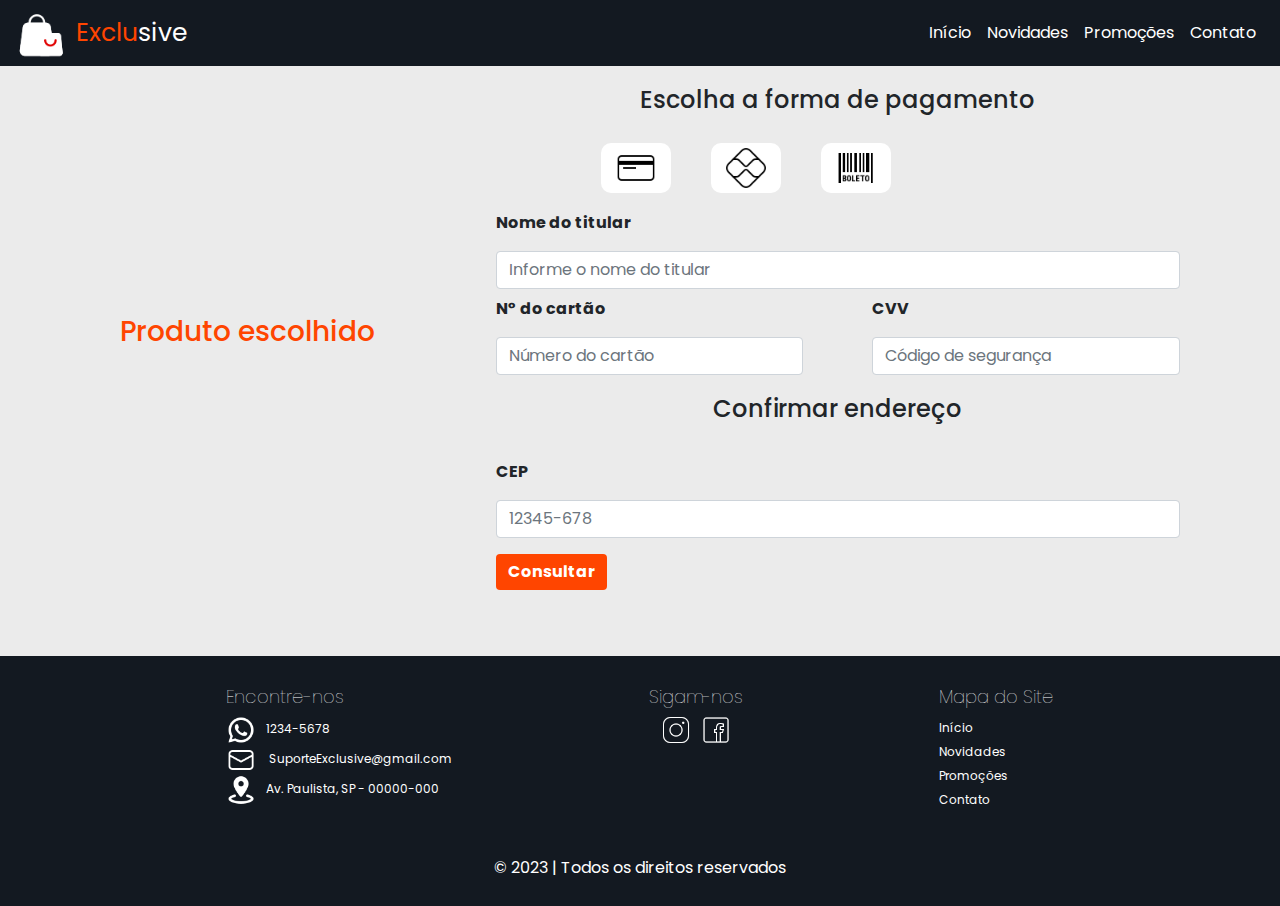
<file: checkout.html>
<!DOCTYPE html>
<html lang="pt-br">
<head>
    <meta charset="UTF-8">
    <meta name="viewport" content="width=device-width, initial-scale=1.0">
    <link rel="stylesheet" href="https://stackpath.bootstrapcdn.com/bootstrap/4.5.2/css/bootstrap.min.css">
    <script src="https://code.jquery.com/jquery-3.5.1.slim.min.js"></script>
    <script src="https://stackpath.bootstrapcdn.com/bootstrap/4.5.2/js/bootstrap.min.js"></script>

    <link rel="stylesheet" href="css/style.css">
    <link rel="stylesheet" href="css/checkout.css">
    <link rel="stylesheet" href="css/responsivo.css">
    <link rel="shortcut icon" href="img/shopping-bag.png" type="image/x-icon">
    <title>Checkout</title>
</head>
<body>
    <main>
        <header>
            <nav class="navbar navbar-expand-lg navbar-light bg-light nav-custom">
                <div class="logo">
                    <img src="img/compras02.png" alt="">  
                    <a class="navbar-brand link-logo" href="index.html"><span>Exclu</span>sive</a>
                </div>
                <button class="navbar-toggler btn-white" type="button" data-toggle="collapse" data-target="#navbarNav" aria-controls="navbarNav" aria-expanded="false" aria-label="Toggle navigation">
                  <span class="navbar-toggler-icon" ></span>
                </button>
                <div class="collapse navbar-collapse" id="navbarNav">
                  <ul class="navbar-nav ml-auto">
                    <li class="nav-item active">
                      <a class="nav-link link-custom" href="index.html">Início</a>
                    </li>
                    <li class="nav-item">
                      <a class="nav-link link-custom" href="#">Novidades</a>
                    </li>
                    <li class="nav-item">
                      <a class="nav-link link-custom" href="#">Promoções</a>
                    </li>
                    <li class="nav-item">
                      <a class="nav-link link-custom" href="#">Contato</a>
                    </li>
                  </ul>
                </div>
            </nav>
        </header>
        
       <section class="containerProdutoEscolhido">
            <div class="produtoCheck">
                <h3>Produto escolhido</h3>
                <div id="produto-info"></div>
            </div>

            <article>
                <div>
                    <div class="container-pagamento">
                        <h4>Escolha a forma de pagamento</h4>
                        <div class="formas-pagamento">
                            <div  class="item-pagamento">
                            <img src="img/cartao.png" alt=""> 
                            </div>
                            <div class="item-pagamento" >
                            <img src="img/pix.png" alt="">
                            </div>
                            <div class="item-pagamento">
                            <img src="img/boleto (1).png" alt=""> 
                            </div>
                        </div>

                    <div class="container-pagamento02">
                        <form class="cartao-info">
                            <div class="pagamento-info">
                            <label for="nomeTitular"> <strong>Nome do titular </strong></label>
                            <input type="text" id="nomeTitular" placeholder="Informe o nome do titular" required class="form-control">
                            </div>
                            <div class="pagamento-info-menor">
                                <div  class="pagamento-info pagamento-info2">
                                    <label for="numeroCartao"><strong> N° do cartão </strong></label>
                                    <input type="text" id="numeroCartao" placeholder="Número do cartão" required class="form-control">
                                </div>
                                <div  class="pagamento-info pagamento-info2">
                                    <label for="codSeguranca"> <strong>CVV </strong></label>
                                    <input type="text" id="codSeguranca" placeholder="Código de segurança" required class="form-control">
                                </div>
                            </div>         
                        </form>
                    </div>

                    <div class="endereco">
                        <h4>Confirmar endereço</h4>
                        <div id="address-info">
                            <div class="mb-3">
                                <label for="cepInput" class="form-label"> <strong> CEP </strong></label>
                                <input type="text" class="form-control" id="cepInput" placeholder="12345-678" required>
                            </div>
                            <button class="btn btn-primary" id="btnBuscar">Consultar</button>
                            <div id="resultado" class="mt-3"></div>
                        </div>
                    </div>
                </div>
                </div>

            </article>

        </section> 
        <section class="footer01">
            <div>
                <h4>Encontre-nos</h4>
                <ul>
                    <li><a href="#"><span><img src="img/whats.png" class="img-encontrenos"></span>1234-5678</a></li>
                    <li><a href="#"><span><img src="img/email (1).png" class="img-encontrenos"></span> SuporteExclusive@gmail.com</a></li>
                    <li><a href="#"> <span><img src="img/localizacao.png" class="img-encontrenos"></span>Av. Paulista, SP - 00000-000</a></li>
                </ul>
            </div>
            <article>
                <h4>Sigam-nos</h4>
                <div class="midia-social">
                    <div>
                        <img src="img/instagram.png">
                    </div>
                    <div>
                        <img src="img/facebook.png">
                    </div>
                </div>
            </article>

            <div>
                <h4>Mapa do Site</h4>
                <ul>
                    <li><a href="index.html">Início</a></li>
                    <li><a href="#">Novidades</a></li>
                    <li><a href="#">Promoções</a></li>
                    <li><a href="#">Contato</a></li>
                </ul>
            </div>
        </section>
        <footer class="footer02">
            <p> &copy; 2023 | Todos os direitos reservados</p>
        </footer>
    </main> 

    <script src="js/checkout.js"></script>
    <script src="https://cdn.jsdelivr.net/npm/@popperjs/core@2.11.8/dist/umd/popper.min.js" integrity="sha384-I7E8VVD/ismYTF4hNIPjVp/Zjvgyol6VFvRkX/vR+Vc4jQkC+hVqc2pM8ODewa9r" crossorigin="anonymous"></script>
    <script src="https://cdn.jsdelivr.net/npm/bootstrap@5.3.2/dist/js/bootstrap.min.js" integrity="sha384-BBtl+eGJRgqQAUMxJ7pMwbEyER4l1g+O15P+16Ep7Q9Q+zqX6gSbd85u4mG4QzX+" crossorigin="anonymous"></script>
</body>
</html>
</file>
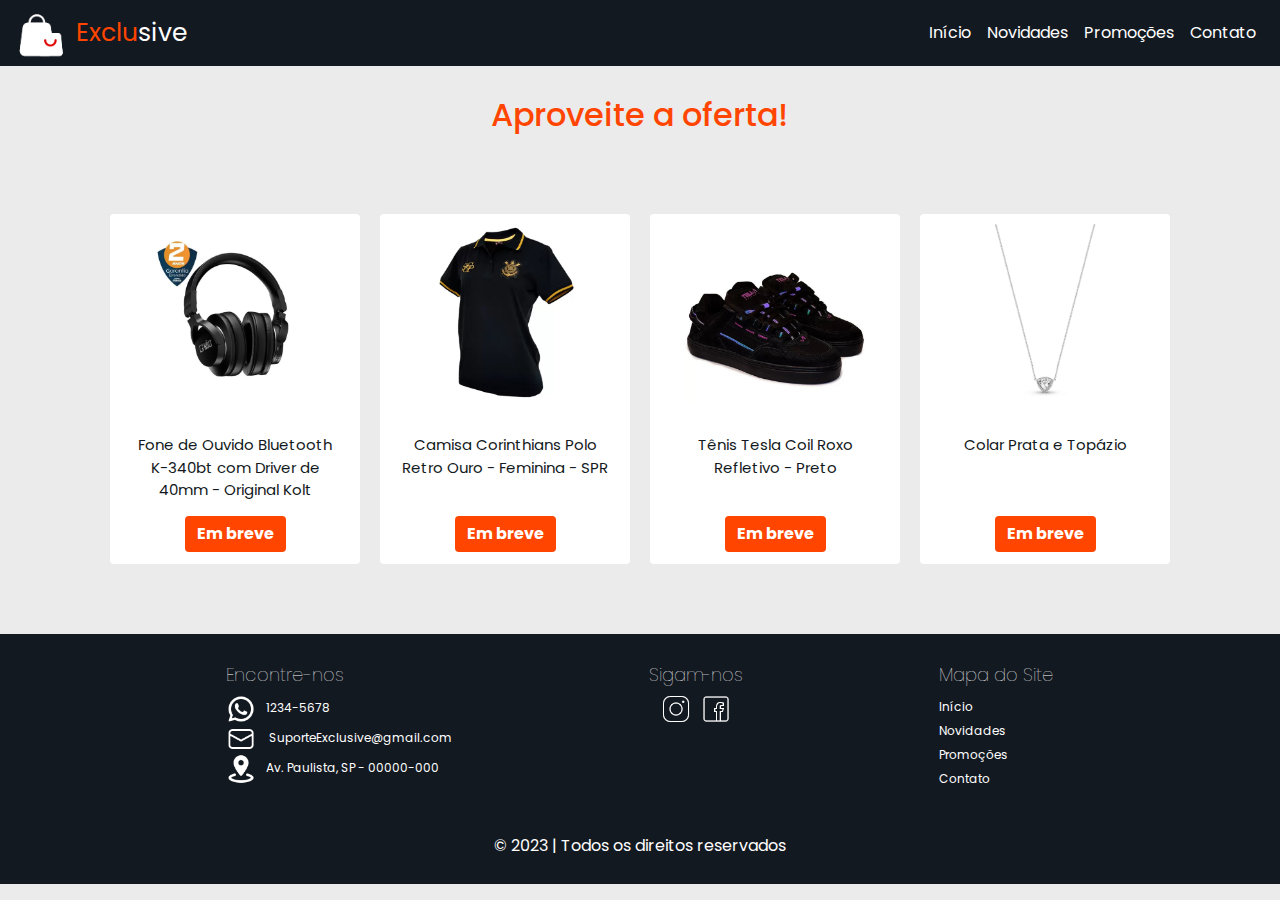
<file: especifico.html>
<!DOCTYPE html>
<html lang="pt-br">
<head>
    <meta charset="UTF-8">
    <meta name="viewport" content="width=device-width, initial-scale=1.0">
    <link rel="stylesheet" href="https://stackpath.bootstrapcdn.com/bootstrap/4.5.2/css/bootstrap.min.css">
    <script src="https://code.jquery.com/jquery-3.5.1.slim.min.js"></script>
    <script src="https://stackpath.bootstrapcdn.com/bootstrap/4.5.2/js/bootstrap.min.js"></script>

    <link rel="stylesheet" href="css/style.css">
    <link rel="stylesheet" href="css/responsivo.css">
    <link rel="shortcut icon" href="img/shopping-bag.png" type="image/x-icon">
    <title>Aproveite a Oferta!</title>
</head>
<body>
  <header>
    <nav class="navbar navbar-expand-lg navbar-light bg-light nav-custom">
        <div class="logo">
            <img src="img/compras02.png" alt="">  
            <a class="navbar-brand link-logo" href="index.html"><span>Exclu</span>sive</a>
        </div>
        <button class="navbar-toggler btn-white" type="button" data-toggle="collapse" data-target="#navbarNav" aria-controls="navbarNav" aria-expanded="false" aria-label="Toggle navigation">
          <span class="navbar-toggler-icon" ></span>
        </button>
        <div class="collapse navbar-collapse" id="navbarNav">
          <ul class="navbar-nav ml-auto">
            <li class="nav-item active">
              <a class="nav-link link-custom" href="index.html">Início</a>
            </li>
            <li class="nav-item">
              <a class="nav-link link-custom" href="#">Novidades</a>
            </li>
            <li class="nav-item">
              <a class="nav-link link-custom" href="#">Promoções</a>
            </li>
            <li class="nav-item">
              <a class="nav-link link-custom" href="#">Contato</a>
            </li>
          </ul>
        </div>
    </nav>
  </header>
    <main>
        <div class="container">
            <h2>Aproveite a oferta!</h2>
            <div id="produto"></div>
        </div>

        <section>
          <div class="card-outros-produtos">
            <div>
              <div class="card card02">
                <div class="card-card-head">
                    <img src="img/fone.jpg" alt="">
                </div>
                <div class="card-body">
                  <p>Fone de Ouvido Bluetooth K-340bt com Driver de 40mm - Original Kolt
                  </p>
                </div>
                  <div class="card-footer">
                    <button class="btn btn-primary">Em breve</button>
                  </div>
                </div>
            </div>

            <div>
              <div class="card card02">
                <div class="card-card-head">
                    <img src="img/camiseta.jpg" alt="">
                </div>
                <div class="card-body">
                  <p>Camisa Corinthians Polo Retro Ouro - Feminina - SPR
                  </p>
                </div>
                  <div class="card-footer">
                    <button class="btn btn-primary">Em breve</button>
                  </div>
                </div>
            </div>

            <div>
              <div class="card card02">
                <div class="card-card-head">
                    <img src="img/tenis.jpg" alt="">
                </div>
                <div class="card-body">
                  <p>Tênis Tesla Coil Roxo Refletivo - Preto
                  </p>
                </div>
                  <div class="card-footer">
                    <button class="btn btn-primary">Em breve</button>
                  </div>
                </div>
            </div>

            <div>
              <div class="card card02">
                <div class="card-card-head">
                    <img src="img/colar.jpg" alt="">
                </div>
                <div class="card-body card-paragrafo">
                  <p>Colar Prata e Topázio
                  </p>
                </div>
                  <div class="card-footer">
                    <button class="btn btn-primary">Em breve</button>
                  </div>
                </div>
            </div>
        </section>






        <section class="footer01">
          <div>
              <h4>Encontre-nos</h4>
              <ul>
                  <li><a href="#"><span><img src="img/whats.png" class="img-encontrenos"></span>1234-5678</a></li>
                  <li><a href="#"><span><img src="img/email (1).png" class="img-encontrenos"></span> SuporteExclusive@gmail.com</a></li>
                  <li><a href="#"> <span><img src="img/localizacao.png" class="img-encontrenos"></span>Av. Paulista, SP - 00000-000</a></li>
              </ul>
          </div>

          <article>
              <h4>Sigam-nos</h4>
              <div class="midia-social">
                  <div>
                      <img src="img/instagram.png">
                  </div>
                  <div>
                      <img src="img/facebook.png">
                  </div>
              </div>
          </article>
          <div>
              <h4>Mapa do Site</h4>
              <ul>
                  <li><a href="index.html">Início</a></li>
                  <li><a href="#">Novidades</a></li>
                  <li><a href="#">Promoções</a></li>
                  <li><a href="#">Contato</a></li>
              </ul>
          </div>
      </section>
      <footer class="footer02">
          <p> &copy; 2023 | Todos os direitos reservados</p>
      </footer>
    </main>

    <script src="js/especifico.js"></script>
    <script src="https://cdn.jsdelivr.net/npm/@popperjs/core@2.11.8/dist/umd/popper.min.js" integrity="sha384-I7E8VVD/ismYTF4hNIPjVp/Zjvgyol6VFvRkX/vR+Vc4jQkC+hVqc2pM8ODewa9r" crossorigin="anonymous"></script>
    <script src="https://cdn.jsdelivr.net/npm/bootstrap@5.3.2/dist/js/bootstrap.min.js" integrity="sha384-BBtl+eGJRgqQAUMxJ7pMwbEyER4l1g+O15P+16Ep7Q9Q+zqX6gSbd85u4mG4QzX+" crossorigin="anonymous"></script>
</body>
</html>
</file>
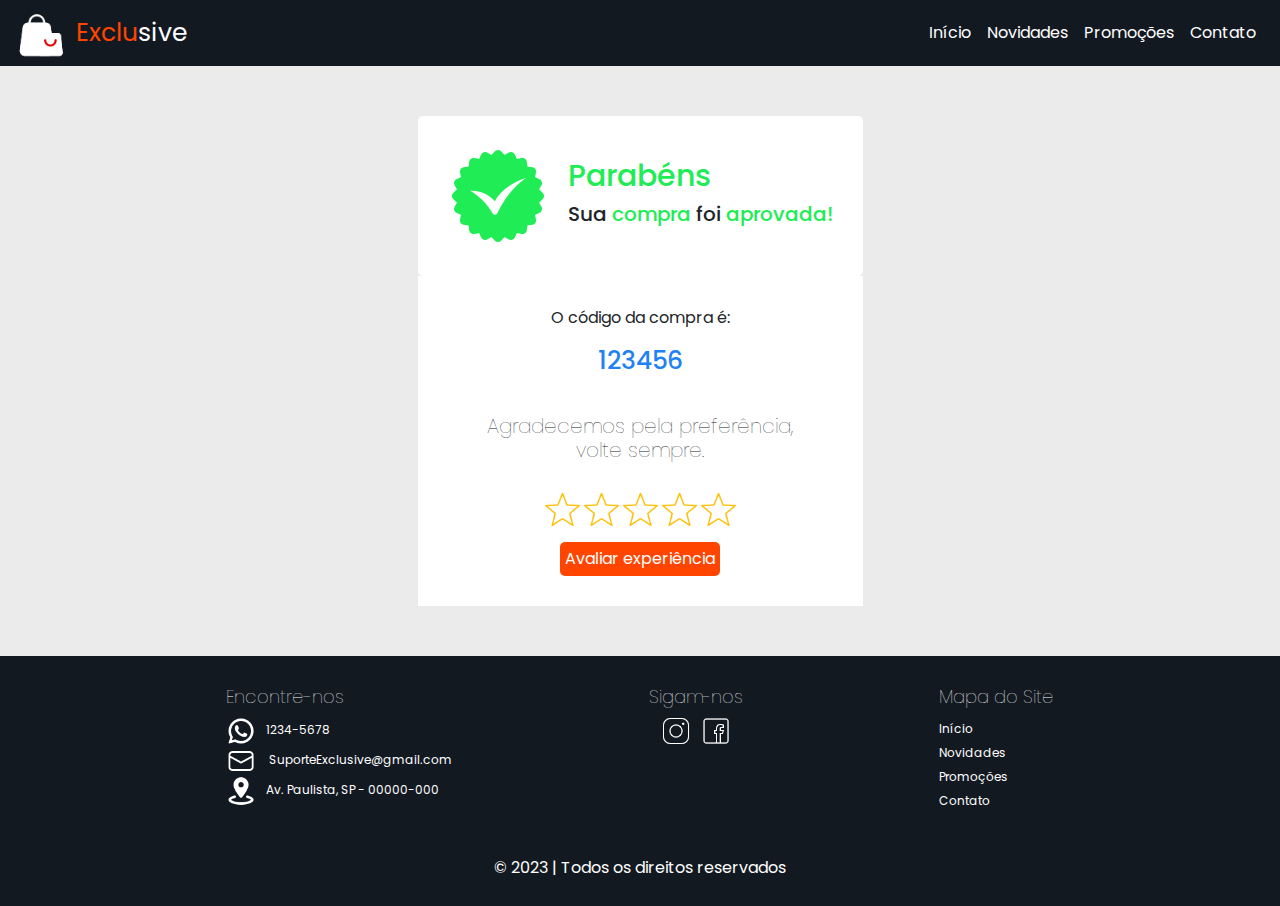
<file: finalizacao.html>
<!DOCTYPE html>
<html lang="pt-br">
<head>
    <meta charset="UTF-8">
    <meta name="viewport" content="width=device-width, initial-scale=1.0">

    <link rel="stylesheet" href="https://stackpath.bootstrapcdn.com/bootstrap/4.5.2/css/bootstrap.min.css">
    <script src="https://code.jquery.com/jquery-3.5.1.slim.min.js"></script>
    <script src="https://stackpath.bootstrapcdn.com/bootstrap/4.5.2/js/bootstrap.min.js"></script>

    <link rel="stylesheet" href="css/style.css">
    <link rel="stylesheet" href="css/finalizar.css">
    <link rel="shortcut icon" href="img/shopping-bag.png" type="image/x-icon">
    <title>Compra Aprovada!</title>
</head>
<body>
  <header>
    <nav class="navbar navbar-expand-lg navbar-light bg-light nav-custom">
        <div class="logo">
            <img src="img/compras02.png" alt="">  
            <a class="navbar-brand link-logo" href="index.html"><span>Exclu</span>sive</a>
        </div>
        <button class="navbar-toggler btn-white" type="button" data-toggle="collapse" data-target="#navbarNav" aria-controls="navbarNav" aria-expanded="false" aria-label="Toggle navigation">
          <span class="navbar-toggler-icon" ></span>
        </button>
        <div class="collapse navbar-collapse" id="navbarNav">
          <ul class="navbar-nav ml-auto">
            <li class="nav-item active">
              <a class="nav-link link-custom" href="index.html">Início</a>
            </li>
            <li class="nav-item">
              <a class="nav-link link-custom" href="#">Novidades</a>
            </li>
            <li class="nav-item">
              <a class="nav-link link-custom" href="#">Promoções</a>
            </li>
            <li class="nav-item">
              <a class="nav-link link-custom" href="#">Contato</a>
            </li>
          </ul>
        </div>
    </nav>
  </header>

    <main >
      <section class="main-sucesso">
        <section class="container-sucesso">
          <div class="container-sucesso02">
            <div>
              <img src="img/check.png">
            </div>
            <div>
              <h1><span>Parabéns</span></h1>
              <h2>Sua <span>compra</span> foi <span>aprovada!</span></h2>
            </div>
          </div>

          <div class="container-sucesso03">
            <p>O código da compra é:</p>
            <h3>123456</h3>
          </div>

          <div class="preferencia">
            <h4>
              Agradecemos pela preferência, volte sempre.
            </h4>
          </div>

          <div class="avaliar-experiencia">
            <div>
              <img src="img/star.png">
              <img src="img/star.png">
              <img src="img/star.png">
              <img src="img/star.png">
              <img src="img/star.png">
            </div>
            <button>Avaliar experiência</button>
          </div>
        
        </section>
      </section>

      <section class="footer01">
        <div>
            <h4>Encontre-nos</h4>
            <ul>
                <li><a href="#"><span><img src="img/whats.png" class="img-encontrenos"></span>1234-5678</a></li>
                <li><a href="#"><span><img src="img/email (1).png" class="img-encontrenos"></span> SuporteExclusive@gmail.com</a></li>
                <li><a href="#"> <span><img src="img/localizacao.png" class="img-encontrenos"></span>Av. Paulista, SP - 00000-000</a></li>
            </ul>
        </div>

        <article>
            <h4>Sigam-nos</h4>
            <div class="midia-social">
                <div>
                    <img src="img/instagram.png">
                </div>
                <div>
                    <img src="img/facebook.png">
                </div>
            </div>
        </article>
        <div>
            <h4>Mapa do Site</h4>
            <ul>
                <li><a href="index.html">Início</a></li>
                <li><a href="#">Novidades</a></li>
                <li><a href="#">Promoções</a></li>
                <li><a href="#">Contato</a></li>
            </ul>
        </div>
    </section>
    <footer class="footer02">
        <p> &copy; 2023 | Todos os direitos reservados</p>
    </footer>
    </main>
</body>
</html>
</file>
<file: css/style.css>
@import url('https://fonts.googleapis.com/css2?family=Poppins:ital,wght@0,300;0,400;0,500;0,600;0,700;0,800;1,500&display=swap');

* { 
    margin: 0;
    padding: 0;
    box-sizing: border-box;
    list-style: none;
    font-family: 'Poppins', sans-serif;
}

:root{
    --background-cinza: rgb(227, 230, 230);
    --background-cinza02: rgb(235, 235, 235);
    --azul-marinho: rgb(19, 25, 33);
}

body{
    background: var(--background-cinza02);
    background-size: cover;
}

a{
    text-decoration: none;
}

.nav-custom{
    background: var(--azul-marinho) !important;
}

.logo{
    display: flex;
    align-items: center;
    align-content: center;
    gap: 10px;
}

.logo a{
    font-size: 25px !important;
}


.logo a span{
    color: orangered;
}

.logo img{
    width: 50px;
    height: 50px;
}

.link-logo {
    color: white !important;
}

.link-custom{
    color: white !important;
    border-radius: 5px;
}

.link-custom:hover{
    background: orangered !important;
}

.btn-white {
    background: orange; 
}

.main h1{
    font-size: 27px;
    text-align: center;
    padding-top: 25px;
}

/* Index */
#product-list{
    display: flex;
    flex-wrap: wrap;
    justify-content: center;
    gap: 30px;
    background: var(--background-cinza02);
}

.card img{
    width: 200px;
    height: 200px;
    padding: 10px;
}

.card{
    width: 300px;
    /*height: 500px;*/
    position: relative;
    height: 100%;
    display: flex;
    align-items: center;
    border: none;
    margin-top: 30px;
}

.card-body h3{
    font-size: 18px;
}

.card-body p{
    font-size: 20px;
    color: var(--azul-marinho);
    text-align: center;
}

.card-footer{
    background: white !important;
    border: none !important;
}

.btn-primary{
    background: orangered !important;
    border: none;
    font-weight: bold;
}

/* Card especifico*/
.container{
    display: flex;
    flex-direction: column;
    align-items: center;
    margin-top: 30px;
} 

.container h2{
    margin-bottom: 30px;
    color: orangered;
}

.card-especifico{
    display: flex;
    justify-content: center;
    align-items: center;
    padding: 30px;
    gap: 40px;
    width: 900px;
    border-radius: 10px;
    background: white;
}

.card-especifico img{
    width: 400px;
    height: 400px;
}

.card-especifico h5{
    font-size: 23px;
    padding-bottom: 10px;
    color: rgb(0, 0, 94);
}

.card-especifico span{
    font-size: 21px;
    color: var(--azul-marinho);
}

/*Footer*/

.footer01{
    display: flex;
    justify-content: space-evenly;
    flex-wrap: wrap;
    height: 200px;
    margin-top: 50px;
    padding: 30px;
    background: var(--azul-marinho);
    color: white;
}

.footer01 h4{
    font-size: 18px;
    font-weight: 100;
}

.footer01 .img-encontrenos{
    width: 30px;
    height: 30px;
    margin-right: 10px;
}

.footer01 a{
    text-decoration: none;
    font-size: 12px;
    color: white;
}

.midia-social{
    display: flex;
    justify-content: center;
    gap: 10px;
}

.midia-social img{
    width: 30px;
    height: 30px;
}

.footer02{
    display: flex;
    flex-wrap: wrap;
    justify-content: center;
    background: var(--azul-marinho);
    height: 50px;
    color: white;
}

/*Slide*/

.container-fluid{
    padding: 0;
}
.carousel-inner{
    height: 680px !important;
}

.card-outros-produtos{
    display: flex;
    flex-wrap: wrap;
    justify-content: center;
    gap: 20px;
    padding: 20px 0px;
}

.card02{
    width: 250px;
    height: 350px;
}

.card02 p{
    font-size: 15px;
}

.card02:hover {
    transform: scale(1.05);
    box-shadow: 0 8px 16px 0 rgba(0, 0, 0, 0.2);
}
</file>
<file: css/checkout.css>
.container02{
    display: flex;
    flex-direction: column;
    justify-content: space-evenly;
}

.containerProdutoEscolhido{
    display: flex;
    justify-content: space-evenly;
    align-items: center;
    align-content: center;
    flex-wrap: wrap;
}

.card-check{
    width: 500px;
    height: 600px;
    background: white;
    padding: 20px;
    display: flex;
    flex-direction: column;
    align-items: center;
    border-radius: 10px;
}

.card-check img{
    width: 400px;
    height: 400px;
}

.card-check h5{
    font-size: 23px;
    padding-top: 20px;
}

.card-check p{
    font-size: 25px;
    padding-top: 10px;
    text-align: center;
    color: orangered;
}

.container-pagamento{
    display: flex;
    flex-direction: column;
}

.container-pagamento h4{
    text-align: center;
    padding: 20px 0px;
}

.formas-pagamento{
    width: 500px;
    display: flex;
    justify-content: center;
    gap: 8%;
}

.item-pagamento{
    background: white;
    width: 70px;
    height: 50px;
    display: flex;
    align-items: center;
    justify-content: center;
    border-radius: 10px;
}

.item-pagamento img{
    width: 40px;
    height: 40px;
}

.item-pagamento:hover{
    cursor: pointer;
    background-color: orange;
}

label{
    padding: 8px 0px;
}

.cartao-info{
    display: flex;
    flex-direction: column;
    margin-top: 10px;
}

.pagamento-info{
    display: flex;
    flex-direction: column;
}

.pagamento-info2{
    width: 45%;
}

.pagamento-info-menor{
    display: flex;
    flex-wrap: wrap;
    gap: 10%;
}

.btnsCheck{
    display: flex;
    justify-content: center;
    gap: 20px;
}

.produtoCheck h3{
    text-align: center;
    padding: 20px;
    color: orangered;
}
</file>
<file: css/responsivo.css>
@media (max-width: 900px){
    .card-especifico{
        flex-direction: column;
        width: 400px;
    }    

    .card-especifico img{
        width: 300px;
        height: 300px;
    }

    .card-check{
        width: 400px;
        height: 500px;
        
    }
    
    .card-check img{
        width: 300px;
        height: 300px;
    }
    
    .formas-pagamento{
        width: 400px;
    }

    .container-pagamento02{
        width: 400px;
    }
    
}

@media (max-width: 400px){
    .card-especifico{
        flex-direction: column;
        width: 300px;
    }    

    .card-especifico img{
        width: 200px;
        height: 200px;
    }

    
}
</file>
<file: css/finalizar.css>
.main-sucesso{
    display: flex;
    justify-content: center;

}

.container-sucesso02{
    display: flex;
    align-items: center;
    padding: 30px;
    margin-top: 50px;
    border-radius: 5px;
    gap: 20px;
    background: white;
}

.container-sucesso02 h1{
    font-size: 30px;
}

.container-sucesso02 h2{
    font-size: 20px;
}

.container-sucesso02 span{
    color: #20ec55;
}


.container-sucesso03{
    text-align: center;
    padding: 30px 0px;
    background: white;
}

.container-sucesso03 h3{
    font-size: 25px;
    color: rgb(32, 130, 242);
}


.preferencia{
    background: white;
    display: flex;
    flex-wrap: wrap;
    justify-content: center;
}

.preferencia h4{
    text-align: center;
    margin-bottom: 0px;
    padding-bottom: 30px;
    font-size: 20px;
    font-weight: 100;
    width: 350px;
}

.avaliar-experiencia{
    display: flex;
    flex-direction: column;
    justify-content: center;
    align-items: center;
    background: white;
    padding-bottom: 30px;
    gap: 15px;
}

.avaliar-experiencia img{
    width: 35px;
    height: 35px;
}

.avaliar-experiencia button{
    padding: 5px;
    border: none;
    border-radius: 5px;
    outline: none;
    background: orangered;
    color: white;
    transition: all 0.3 ease-in-out;
}

.avaliar-experiencia button:hover{
    background: rgba(255, 68, 0, 0.889);
}

.avaliar-experiencia button:active{
    background: var(--azul-marinho);
}
</file>
